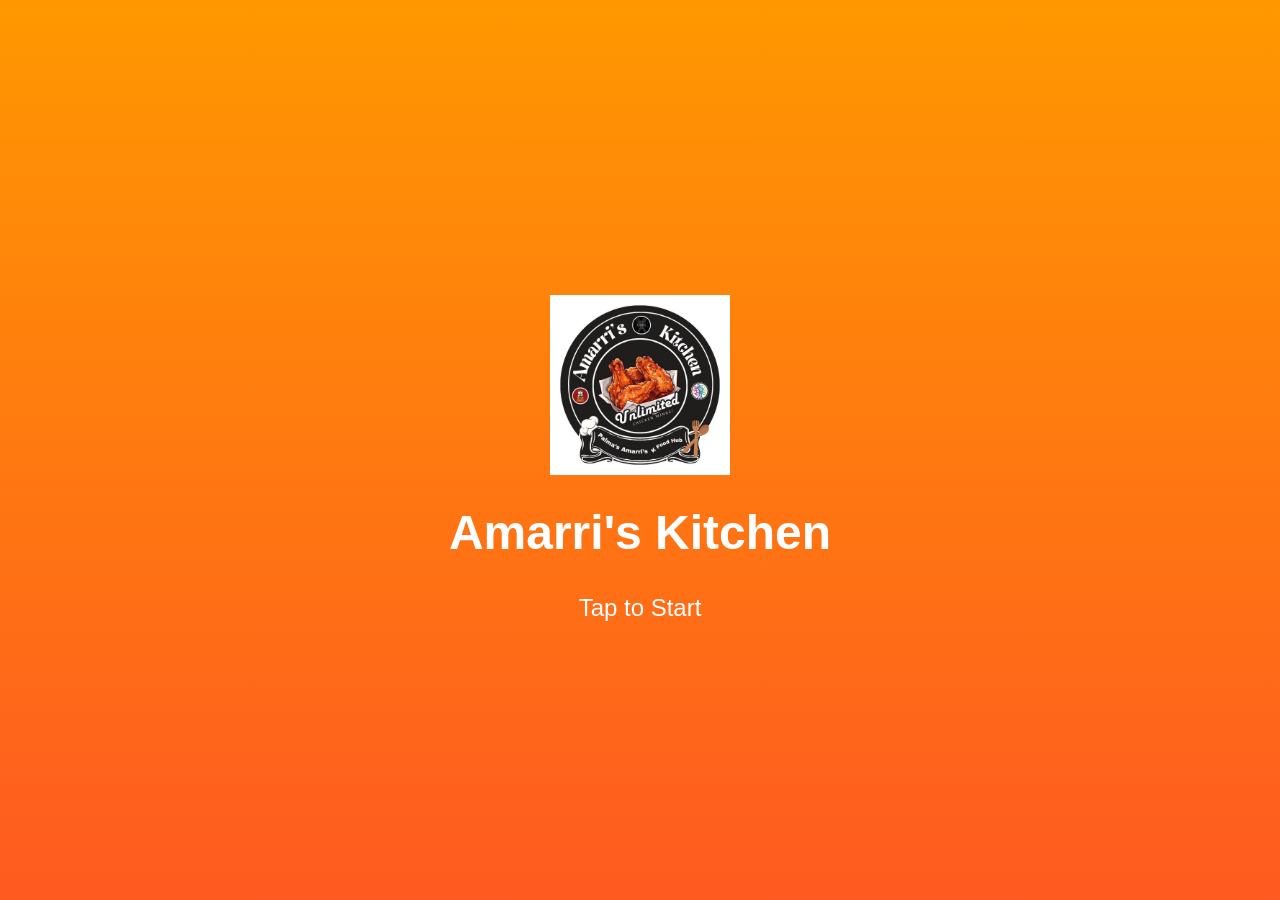
<file: amarris-kitchen-backend/wwwroot/index.html>
<!DOCTYPE html>
<html>

<head>

    <title>Amarri's Kitchen</title>

    <link rel="stylesheet" href="amarris-kitchen-sample-kiosk/css/kiosk.css">
    <meta charset="utf-8"/>

</head>

<body>

    <div class="kiosk-container">

        <div class="start-screen" onclick="location.href='amarris-kitchen-sample-kiosk/templates/order-type.html'">

            <img src="amarris-kitchen-sample-kiosk/images/logo_ak.jpg" class="logo">

            <h1>Amarri's Kitchen</h1>

            <p>Tap to Start</p>

        </div>

    </div>

</body>

</html>
</file>
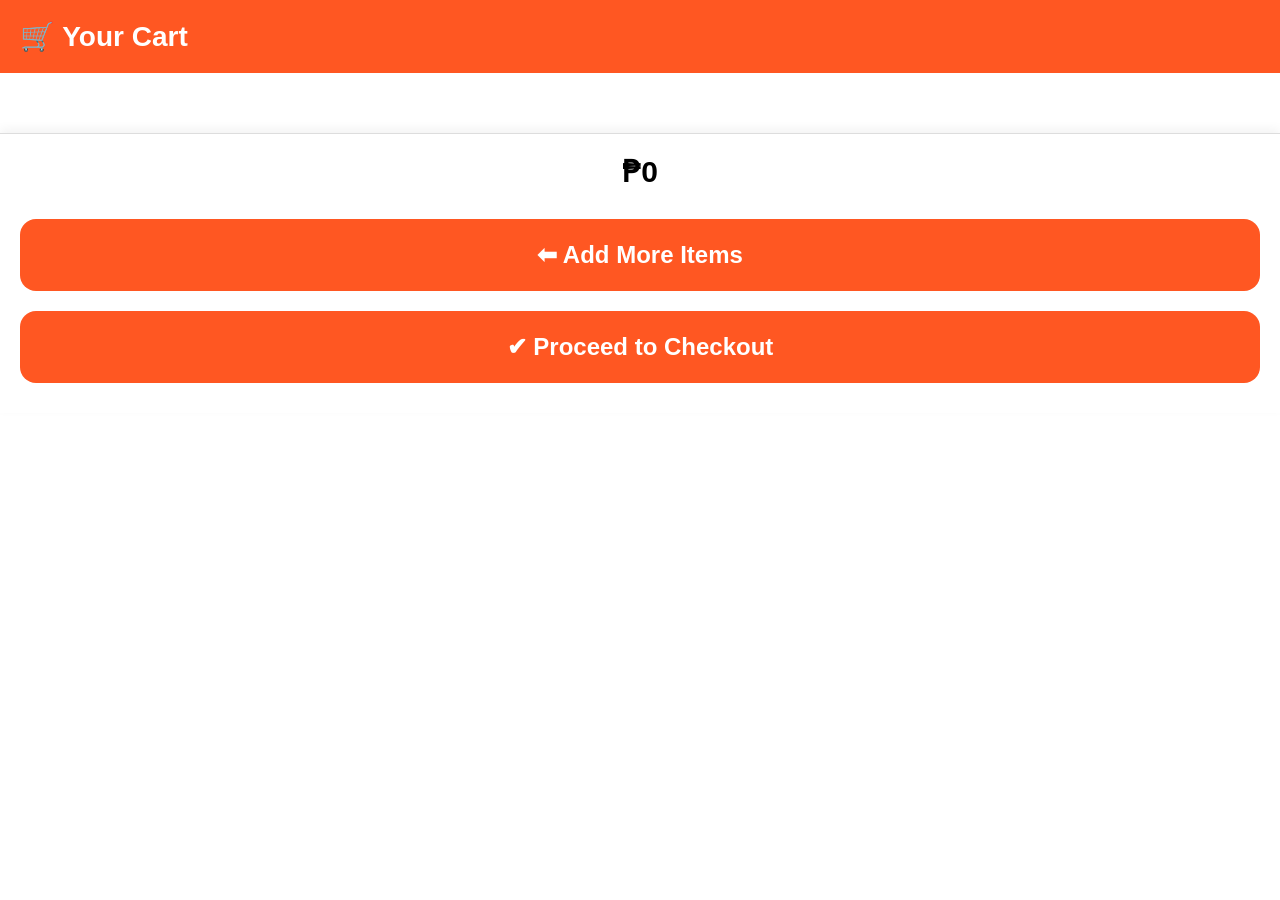
<file: amarris-kitchen-backend/wwwroot/amarris-kitchen-sample-kiosk/templates/cart.html>
<!DOCTYPE html>
<html>

<head>

    <title>Cart</title>

    <link rel="stylesheet" href="../css/kiosk.css">
    <meta charset="utf-8" />

</head>

<body onload="loadCart()">

    <div class="kiosk-container">

        <div class="header">

            🛒 Your Cart

        </div>
        
        <div id="cartWrapper" style="flex:1; overflow-y: auto; padding: 10px;">

            <div id="cartItems"></div>
        </div>


        <div class="cart-footer">
            <h2 id="cartTotal">

                Total: ₱0

            </h2>

            <button class="big-button" onclick="location.href='menu.html'">

                ⬅ Add More Items

            </button>

            <button class="big-button" onclick="goCheckout()">

                ✔ Proceed to Checkout

            </button>
        </div>
    </div>

    <script src="../js/kiosk.js"></script>

</body>

</html>
</file>
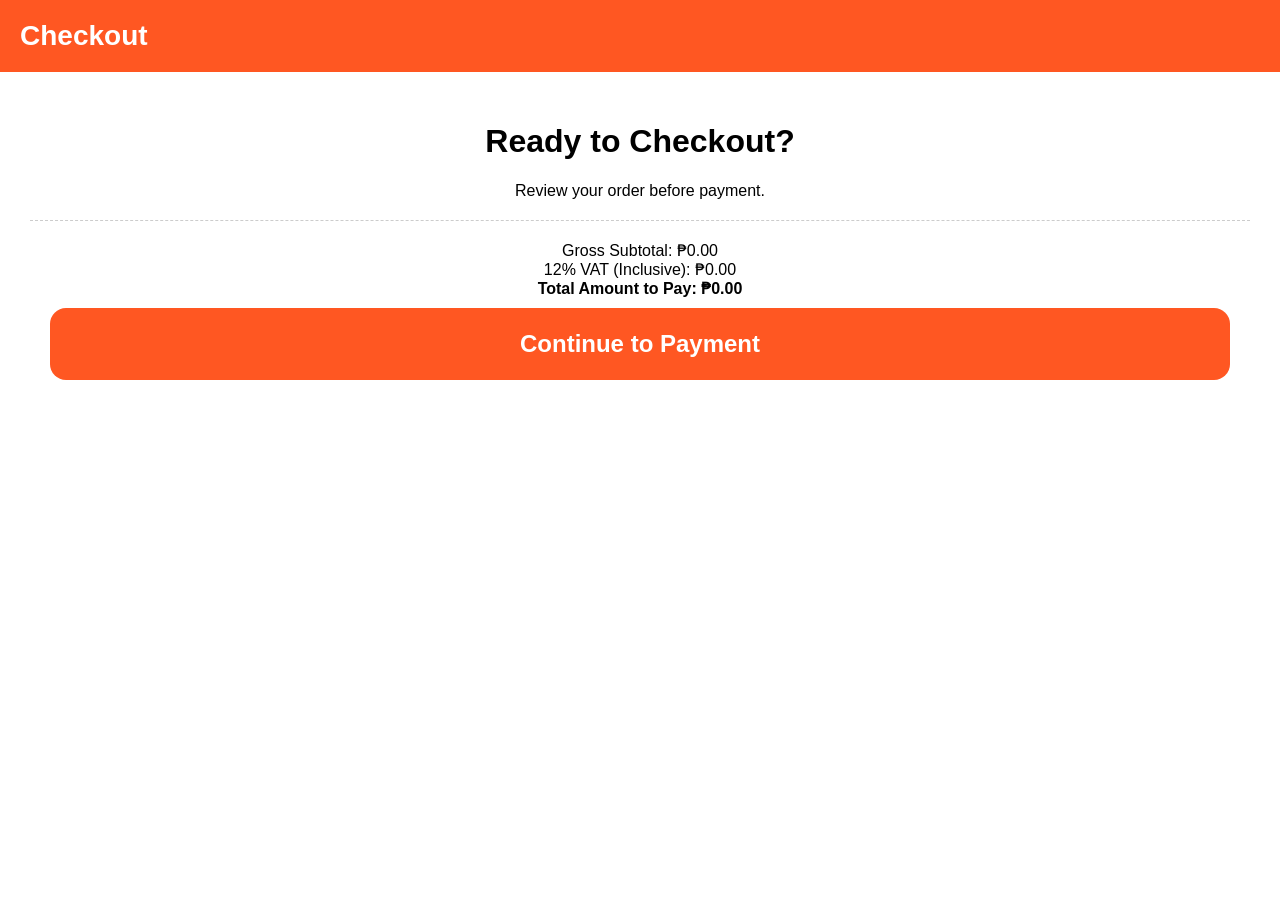
<file: amarris-kitchen-backend/wwwroot/amarris-kitchen-sample-kiosk/templates/checkout.html>
<!DOCTYPE html>
<html>

<head>

    <title>Checkout</title>

    <link rel="stylesheet" href="../css/kiosk.css">
    <meta charset="utf-8" />

</head>

<body>

    <div class="kiosk-container">

        <div class="header">

            Checkout

        </div>

        <div class="payment-box">

            <h1>Ready to Checkout?</h1>

            <p>
                Review your order before payment.
            </p>

            <div id="checkoutSummary" class="summary-items-list">
            </div>

            <hr style="border: 0; border-top: 1px dashed #ccc; margin: 20px 0;" />

            <div class="price-breakdown">
                <div class="breakdown-line">
                    <span>Gross Subtotal:</span>
                    <span id="grossSubtotal">₱0.00</span>
                </div>
                <div class="breakdown-line">
                    <span>12% VAT (Inclusive):</span>
                    <span id="vatAmount">₱0.00</span>
                </div>
                <div class="breakdown-line total-line">
                    <strong>Total Amount to Pay:</strong>
                    <strong id="netTotal">₱0.00</strong>
                </div>
            </div>

            <button class="big-button" onclick="toPayment()">

                Continue to Payment

            </button>

        </div>

    </div>

    <script src="../js/kiosk.js"></script>
    <script>
        document.addEventListener("DOMContentLoaded", loadCheckoutSummary);
    </script>

</body>

</html>
</file>
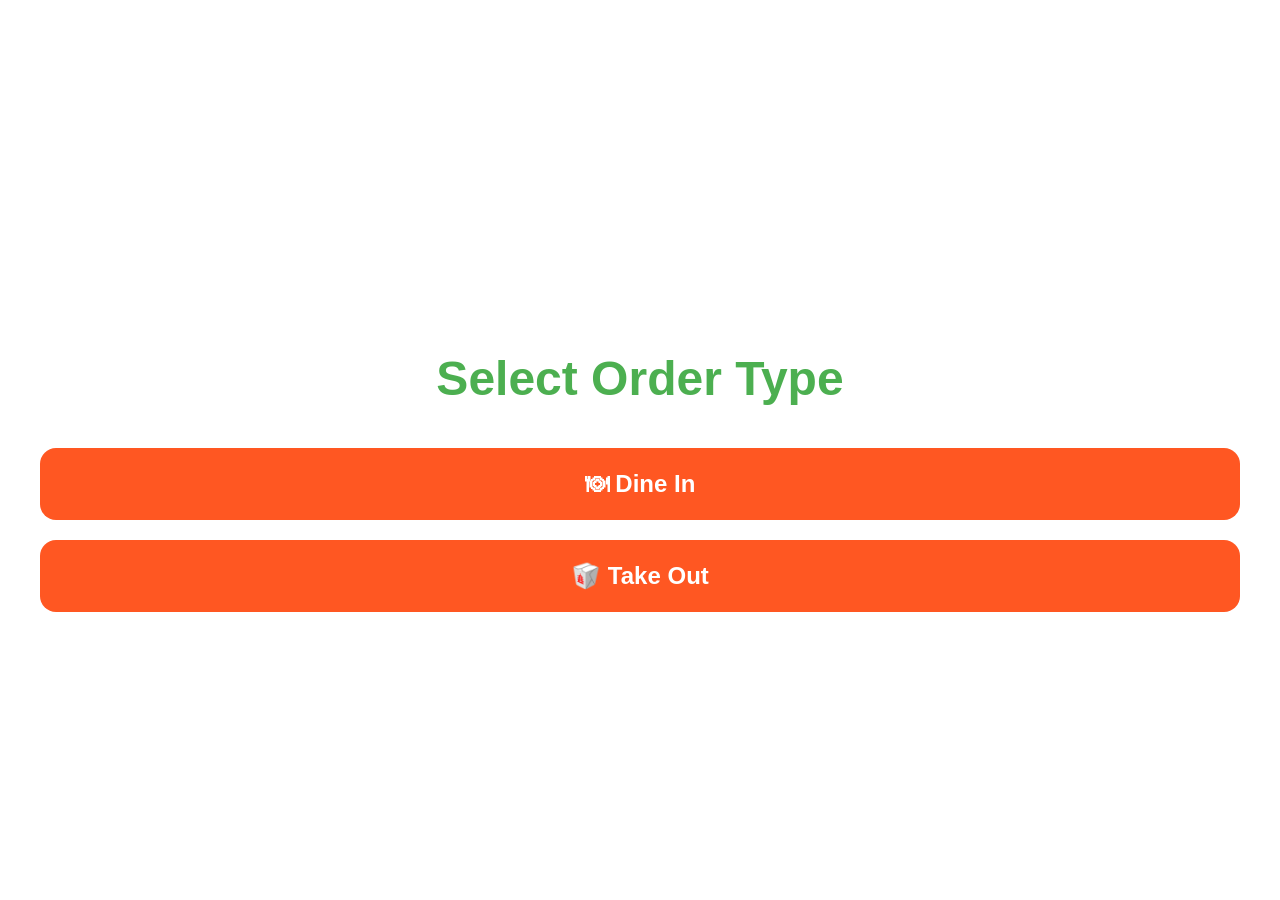
<file: amarris-kitchen-backend/wwwroot/amarris-kitchen-sample-kiosk/templates/order-type.html>
<!DOCTYPE html>
<html>

<head>

    <title>Order Type</title>

    <link rel="stylesheet" href="../css/kiosk.css">
    <meta charset="utf-8" />

</head>

<body>

    <div class="kiosk-container">

        <div class="success-box">

            <h1>Select Order Type</h1>

            <button class="big-button" onclick="selectOrderMode('Dine-in')">

                🍽 Dine In

            </button>

            <button class="big-button" onclick="selectOrderMode('Take-out')">

                🥡 Take Out

            </button>

        </div>

    </div>

    <script src="../js/kiosk.js"></script>

</body>

</html>
</file>
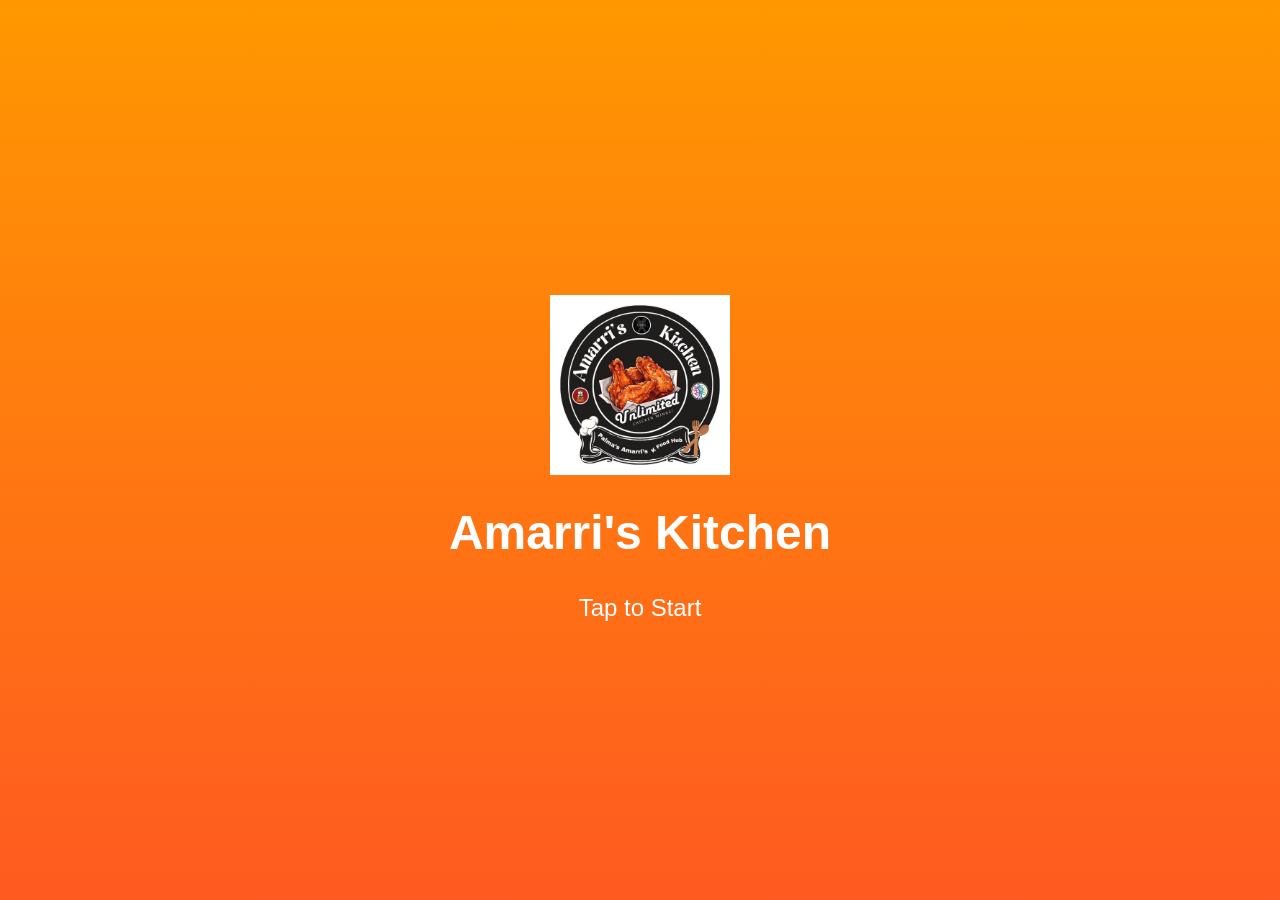
<file: amarris-kitchen-backend/wwwroot/amarris-kitchen-sample-kiosk/templates/start.html>
<!DOCTYPE html>
<html>

<head>

    <title>Amarri's Kitchen</title>

    <link rel="stylesheet" href="../css/kiosk.css">
    <meta charset="utf-8"/>

</head>

<body>

    <div class="kiosk-container">

        <div class="start-screen" onclick="location.href='order-type.html'">

            <img src="../images/logo_ak.jpg" class="logo">

            <h1>Amarri's Kitchen</h1>

            <p>Tap to Start</p>

        </div>

    </div>

</body>

</html>
</file>
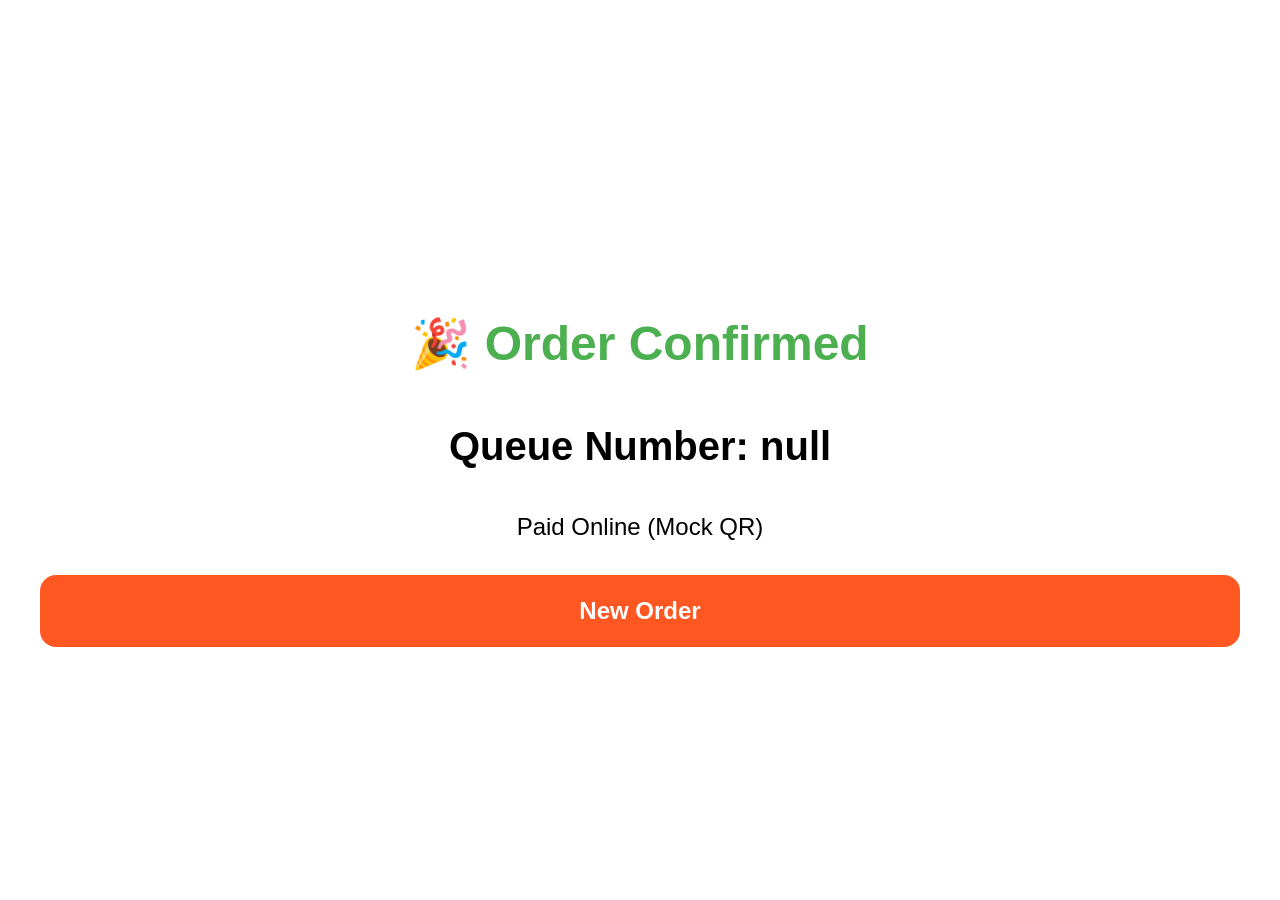
<file: amarris-kitchen-backend/wwwroot/amarris-kitchen-sample-kiosk/templates/success.html>
<!DOCTYPE html>
<html>

<head>

    <title>Success</title>

    <link rel="stylesheet" href="../css/kiosk.css">
    <meta charset="utf-8"/>

</head>

<body onload="loadSuccess()">

    <div class="kiosk-container">

        <div class="success-box">

            <h1>
                🎉 Order Confirmed
            </h1>

            <h2 id="queue"></h2>

            <p id="payment"></p>

            <button class="big-button" onclick="newOrder()">

                New Order

            </button>

        </div>

    </div>

    <script src="../js/kiosk.js"></script>

</body>

</html>
</file>
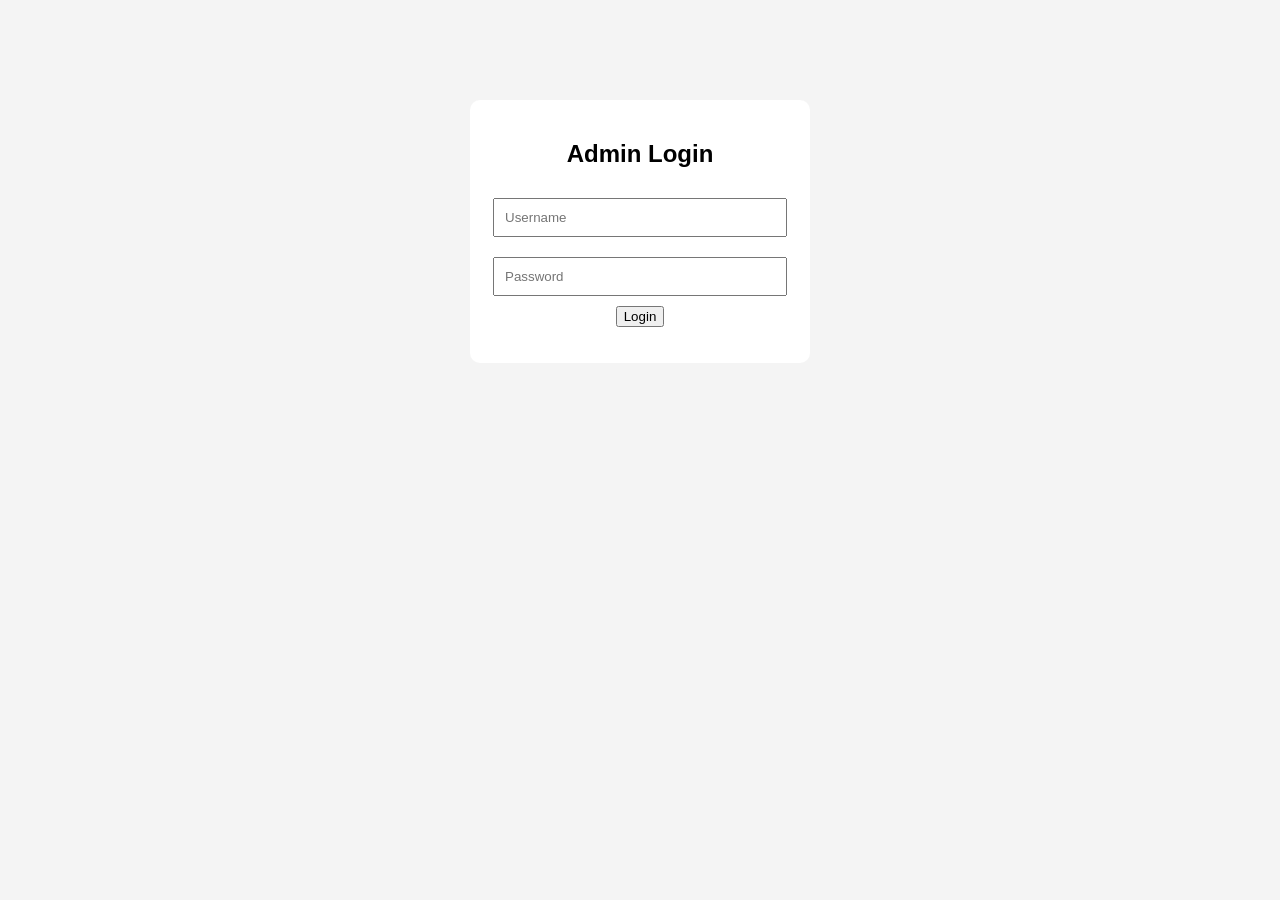
<file: amarris-kitchen-backend/wwwroot/amarris-kitchen-sample-kiosk/templates/admin/dashboard.html>
<!DOCTYPE html>
<html>

<head>
    <title>Dashboard</title>
    <link rel="stylesheet" href="../../css/admin.css">
</head>

<body onload="loadDashboard()">

    <div class="nav">
        <a href="dashboard.html">Dashboard</a>
        <a href="orders.html">Orders</a>
        <a href="reports.html">Reports</a>
        <button onclick="logout()">Logout</button>
    </div>

    <div class="container">
        <h1>Admin Dashboard</h1>

        <div class="cards">
            <div class="card">
                <h3>Total Orders</h3>
                <p id="totalOrders">0</p>
            </div>

            <div class="card">
                <h3>Today's Sales</h3>
                <p id="totalSales">₱0</p>
            </div>
        </div>
    </div>

    <script src="../../js/admin.js"></script>
</body>

</html>
</file>
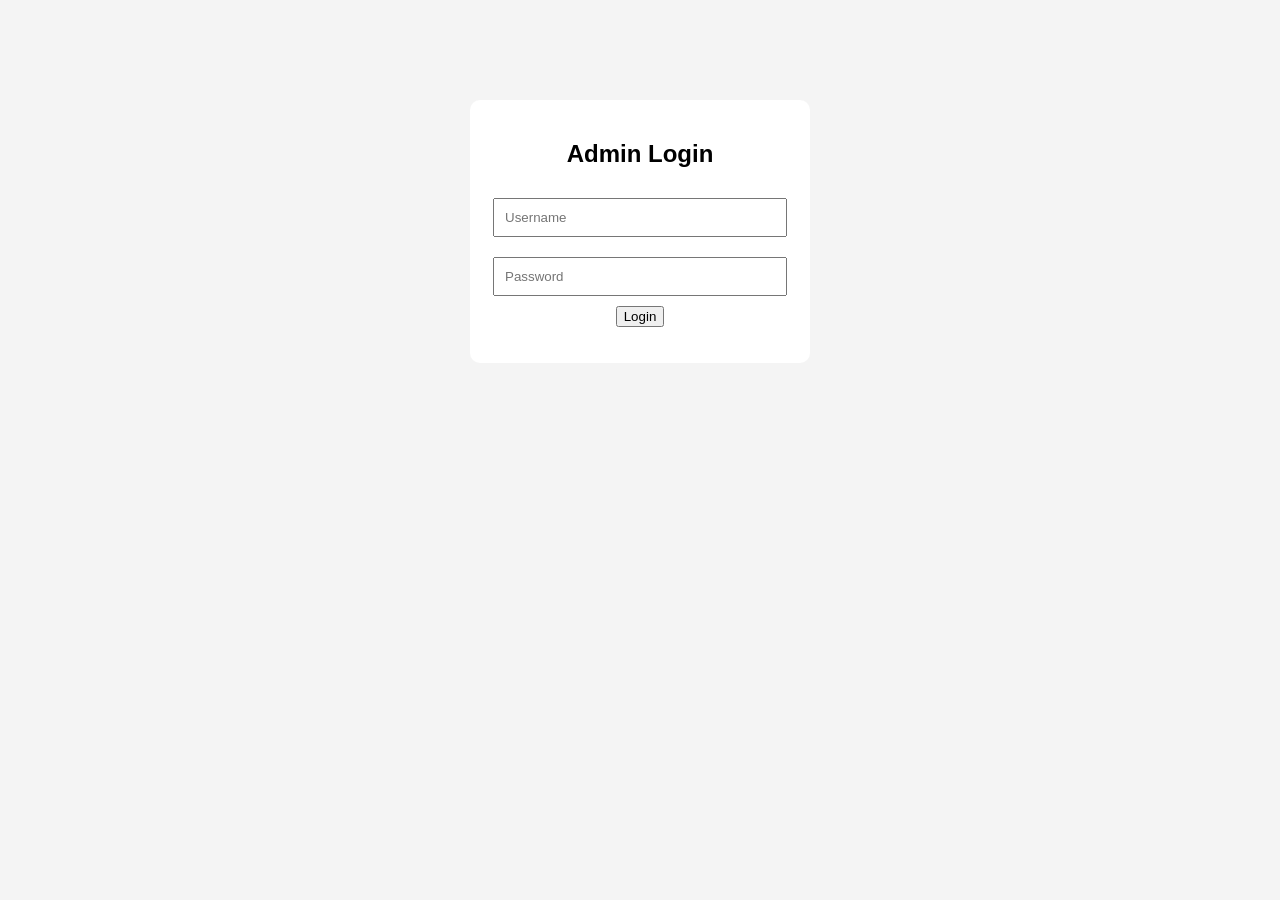
<file: amarris-kitchen-backend/wwwroot/amarris-kitchen-sample-kiosk/templates/admin/login.html>
<!DOCTYPE html>
<html>

<head>
    <title>Admin Login</title>
    <link rel="stylesheet" href="../../css/admin.css">
</head>

<body>

    <div class="login-box">
        <h2>Admin Login</h2>

        <input id="user" placeholder="Username">
        <input id="pass" type="password" placeholder="Password">

        <button onclick="login()">Login</button>

        <p id="error"></p>
    </div>

    <script src="../../js/admin.js"></script>
</body>

</html>
</file>
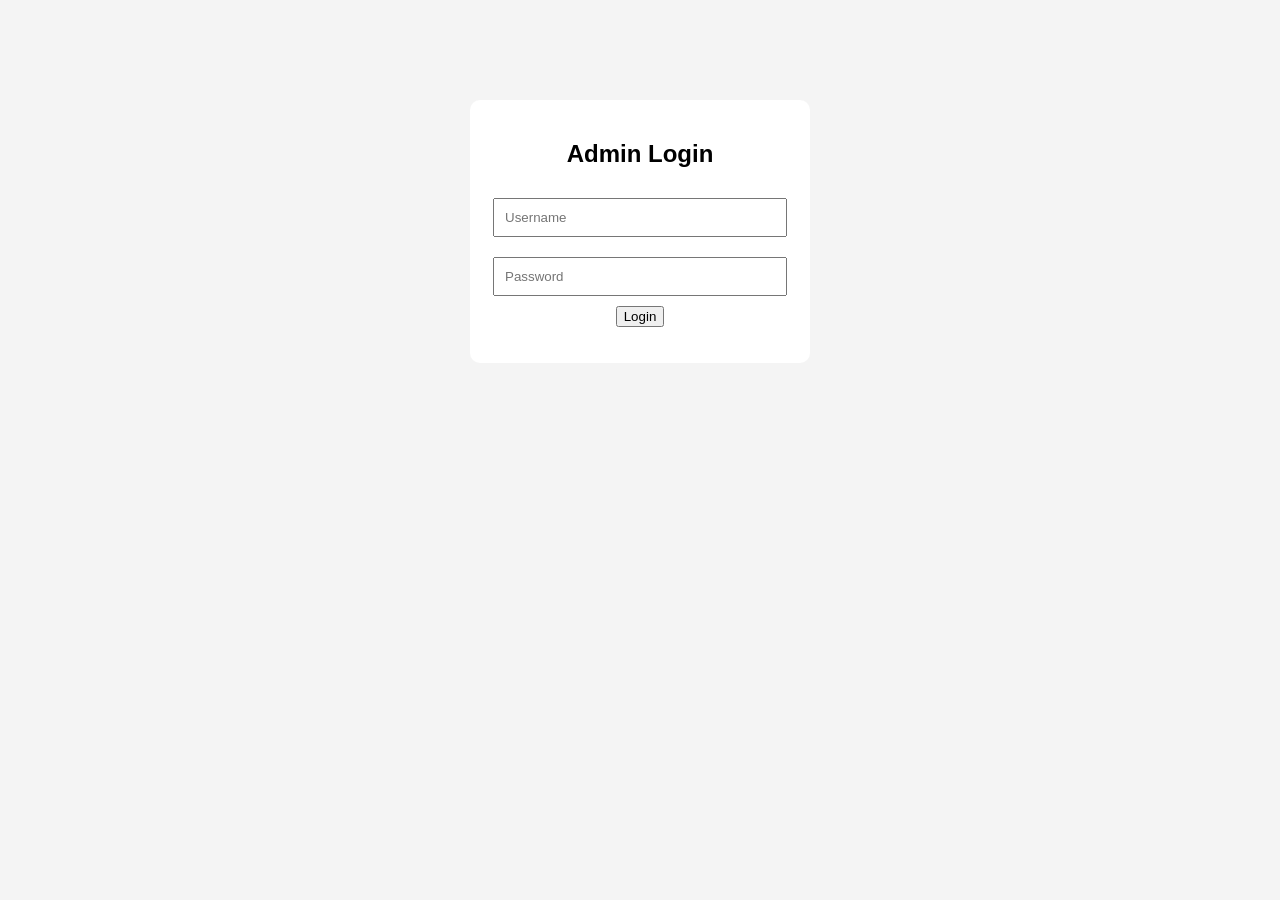
<file: amarris-kitchen-backend/wwwroot/amarris-kitchen-sample-kiosk/templates/admin/orders.html>
<!DOCTYPE html>
<html>

<head>
    <title>Orders</title>
    <link rel="stylesheet" href="../../css/admin.css">
</head>

<body onload="loadOrders()">

    <div class="nav">
        <a href="dashboard.html">Dashboard</a>
        <a href="orders.html">Orders</a>
        <a href="reports.html">Reports</a>
        <button onclick="logout()">Logout</button>
    </div>

    <div class="container">
        <h1>Live Orders Queue</h1>

        <div id="ordersList"></div>
    </div>

    <script src="../../js/admin.js"></script>
</body>

</html>
</file>
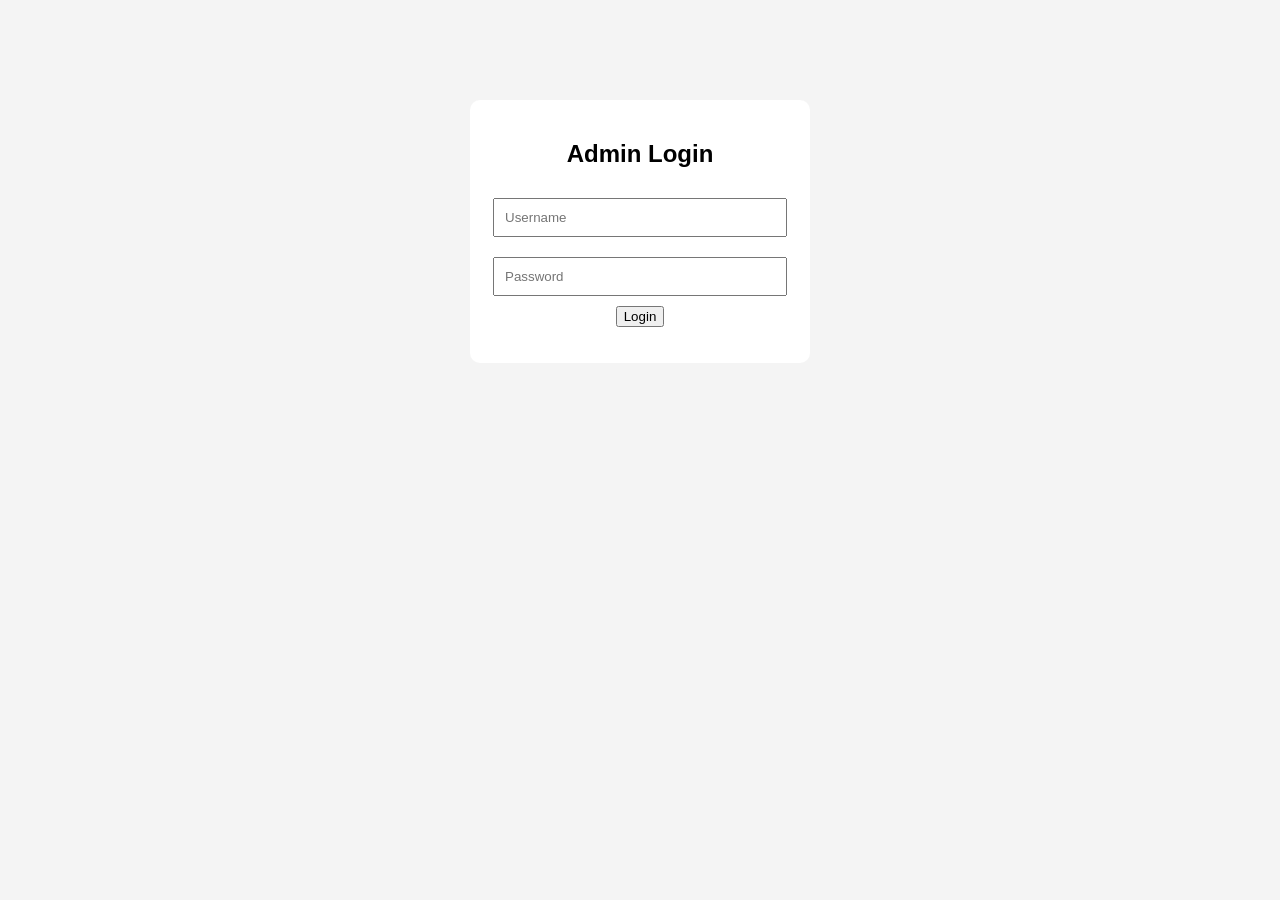
<file: amarris-kitchen-backend/wwwroot/amarris-kitchen-sample-kiosk/templates/admin/reports.html>
<!DOCTYPE html>
<html>

<head>
    <title>Reports</title>
    <link rel="stylesheet" href="../../css/admin.css">
</head>

<body onload="loadReports()">

    <div class="nav">
        <a href="dashboard.html">Dashboard</a>
        <a href="orders.html">Orders</a>
        <a href="reports.html">Reports</a>
        <button onclick="logout()">Logout</button>
    </div>

    <div class="container">
        <h1>Sales Reports</h1>

        <div id="reportBox"></div>
    </div>

    <script src="../../js/admin.js"></script>
</body>

</html>
</file>
<file: amarris-kitchen-backend/wwwroot/amarris-kitchen-sample-kiosk/css/kiosk.css>
/* =========================================
   GLOBAL
========================================= */

body {

    margin: 0;

    font-family: Arial, sans-serif;

    background: #f5f5f5;

    display: flex;
    justify-content: center;

    overflow-x: hidden;
}

/* =========================================
   PORTRAIT KIOSK CONTAINER
========================================= */

.kiosk-container {

    width: 100%;
    height: 100vh;

/*    max-width: 720px;

    min-height: 100vh;*/

    background: white;

    position: relative;

    overflow-x: hidden;
}

/*/* =========================================
   START SCREEN
========================================= */

.start-screen {

    height: 100vh;

    background: linear-gradient(to bottom, #ff9800, #ff5722);

    display: flex;

    flex-direction: column;

    justify-content: center;

    align-items: center;

    color: white;

    text-align: center;

    cursor: pointer;

    padding: 20px;
}

.logo {

    width: 180px;

    height: 180px;

    object-fit: contain;

    margin-bottom: 20px;
}

.start-screen h1 {

    font-size: 48px;

    margin: 10px 0;
}

.start-screen p {

    font-size: 24px;
}

/* =========================================
   HEADER
========================================= */

.header {

    background: #ff5722;

    color: white;

    padding: 20px;

    font-size: 28px;

    font-weight: bold;

    position: sticky;

    top: 0;

    z-index: 100;
}

/* =========================================
   CATEGORY BUTTONS
========================================= */

#categories {

    display: flex;

    overflow-x: auto;

    gap: 10px;

    padding: 15px;

    background: white;

    position: sticky;

    top: 80px;

    z-index: 99;
}

#categories button {

    min-width: 160px;

    padding: 16px;

    border: none;

    border-radius: 14px;

    background: #ff9800;

    color: white;

    font-size: 18px;

    font-weight: bold;

    cursor: pointer;
}

/* =========================================
   PRODUCT GRID
========================================= */

.product-grid {

    display: grid;

    grid-template-columns: repeat(2, 1fr);

    gap: 20px;

    padding: 20px;
}
@media (orientation: landscape)
{
    .product-grid{
        grid-template-columns: repeat(3, 2fr); 
        gap: 25px;
    }
}

/* =========================================
   PRODUCT CARD
========================================= */

.product-card {

    background: white;

    border-radius: 20px;

    overflow: hidden;

    box-shadow: 0 4px 12px rgba(0, 0, 0, 0.12);

    transition: 0.2s;
}

.product-card:hover {
    transform: scale(1.02);
}

.product-image {

    width: 100%;

    height: 220px;

    object-fit: cover;
}

.product-card h3 {

    font-size: 24px;

    margin: 15px;
}

.price {

    font-size: 24px;

    font-weight: bold;

    color: #ff5722;

    margin: 0 15px 15px;
}

.product-card button {

    width: calc(100% - 30px);

    margin: 15px;

    padding: 18px;

    border: none;

    border-radius: 14px;

    background: #ff5722;

    color: white;

    font-size: 20px;

    font-weight: bold;

    cursor: pointer;
}

.product-card button:hover {
    background: #e64a19;
}

/* =========================================
   CART BUTTON FLOATING
========================================= */

.cart-float {

    position: fixed;

    bottom: 20px;

    right: 20px;

    background: #ff5722;

    color: white;

    border-radius: 50px;

    padding: 18px 24px;

    font-size: 22px;

    font-weight: bold;

    box-shadow: 0 4px 10px rgba(0, 0, 0, 0.2);

    cursor: pointer;

    z-index: 999;
}

/* =========================================
   CART PAGE
========================================= */

#cartItems {

    padding: 20px;
}

.cart-item {

    background: white;

    border-radius: 16px;

    padding: 20px;

    margin-bottom: 15px;

    box-shadow: 0 2px 8px rgba(0, 0, 0, 0.08);
}

.cart-item h3 {

    margin: 0 0 10px;
}

.cart-item button {

    background: red;

    color: white;

    border: none;

    padding: 10px 14px;

    border-radius: 10px;
}


#cartWrapper {
    flex: 1;
    overflow-y: auto;
    -webkit-overflow-scrolling: touch;
}

.cart-footer {
    flex-shrink: 0;
    background: white;
    border-top: 1px solid #ddd;
    padding-bottom: 20px;
    box-shadow: 0 -4px 10px rgba(0,0,0,0.05);
}


/* =========================================
   TOTAL
========================================= */

#cartTotal {

    font-size: 30px;

    font-weight: bold;

    text-align: center;

    margin: 20px;
}

/* =========================================
   BIG BUTTONS
========================================= */

.big-button {
        width: calc(100% - 40px);

    margin: 10px 20px;

    padding: 22px;

    border: none;

    border-radius: 16px;

    background: #ff5722;

    color: white;

    font-size: 24px;

    font-weight: bold;
}

/* =========================================
   PAYMENT
========================================= */

.payment-box {

    padding: 30px;

    text-align: center;
}

.qr {

    font-size: 180px;

    margin: 30px 0;
}

/* =========================================
   SUCCESS SCREEN
========================================= */

.success-box {

    height: 100vh;

    display: flex;

    flex-direction: column;

    justify-content: center;

    align-items: center;

    text-align: center;

    padding: 20px;
}

.success-box h1 {

    font-size: 48px;

    color: #4caf50;
}

.success-box h2 {

    font-size: 40px;

    margin: 20px 0;
}

.success-box p {

    font-size: 24px;
}

/* =========================================
   FAKE QR
========================================= */

.fake-qr {

    width: 280px;

    height: 280px;

    object-fit: contain;

    margin: 20px auto;

    display: block;

    background: white;

    padding: 15px;

    border-radius: 20px;

    box-shadow: 0 4px 10px rgba(0, 0, 0, 0.1);
}
</file>
<file: amarris-kitchen-backend/wwwroot/amarris-kitchen-sample-kiosk/css/admin.css>
body {
    font-family: Arial;
    background: #f4f4f4;
    margin: 0;
}

/* LOGIN */
.login-box {
    width: 300px;
    margin: 100px auto;
    padding: 20px;
    background: white;
    text-align: center;
    border-radius: 10px;
}

input {
    width: 90%;
    padding: 10px;
    margin: 10px 0;
}

/* NAV */
.nav {
    background: #222;
    padding: 10px;
}

.nav a,
.nav button {
    color: white;
    margin-right: 10px;
    text-decoration: none;
    background: none;
    border: none;
    cursor: pointer;
}

/* CONTAINER */
.container {
    padding: 20px;
}

.cards {
    display: flex;
    gap: 20px;
}

.card {
    background: white;
    padding: 20px;
    flex: 1;
    border-radius: 10px;
}
</file>
